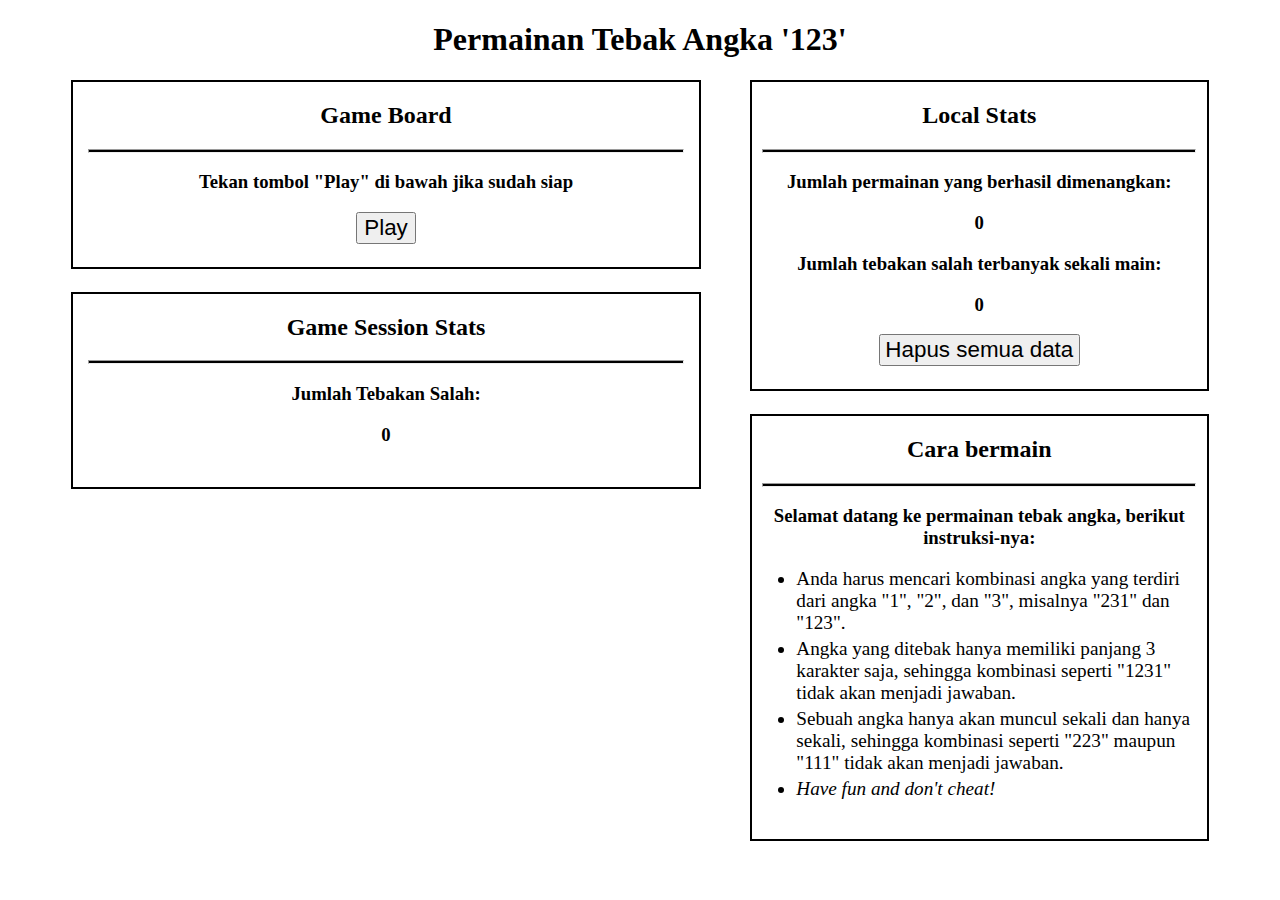
<file: implementasi/index.html>
<!DOCTYPE html>
<html>
  <head>
    <title>Web Storage Game</title>
    <link rel="stylesheet" href="styles/style.css" />
  </head>
  <body>
    <h1>Permainan Tebak Angka '123'</h1>
    <div class="contents">
      <div class="child-content" id="total-stats">
        <h2>Local Stats</h2>
        <hr />
        <div id="all-local-stats">
          <div class="local-stat-item">
            <h3>Jumlah permainan yang berhasil dimenangkan:</h3>
            <h3 id="local-total-victory-field"></h3>
          </div>
          <div class="local-stat-item">
            <h3>Jumlah tebakan salah terbanyak sekali main:</h3>
            <h3 id="local-maximum-attempt-field"></h3>
          </div>
          <button class="button" id="destroy-data-button">
            Hapus semua data
          </button>
        </div>
      </div>

      <div class="child-content" id="gameboard">
        <h2>Game Board</h2>
        <hr />
        <div id="before-game-display">
          <h3>Tekan tombol "Play" di bawah jika sudah siap</h3>
          <button class="button" id="play-button">Play</button>
        </div>
        <div id="during-game-display" hidden>
          <h3>Silahkan menebak angka!</h3>
          <h3>Jawaban Anda:</h3>
          <h1>
            "<u><span id="session-user-answer-field"></span></u>"
          </h1>
          <button class="answer-button" id="answer-1-button">1</button>
          <button class="answer-button" id="answer-2-button">2</button>
          <button class="answer-button" id="answer-3-button">3</button>
          <h3>
            "<span id="session-user-wrong-answer-field"></span>" bukanlah
            jawabannya...
          </h3>
          <br /><br />
        </div>
        <div id="after-game-display" hidden>
          <h3>Selamat Tebakan Anda benar!</h3>
          <h3>Jawabannya adalah:</h3>
          <h1>"<span id="session-true-answer-field"></span>"</h1>
          <h3><i></i>Refresh halaman ini untuk mencoba lagi</h3>
        </div>
      </div>

      <div class="child-content" id="session-stats">
        <h2>Game Session Stats</h2>
        <hr />
        <div id="all-session-stats">
          <div class="session-stat-item">
            <h3>Jumlah Tebakan Salah:</h3>
            <h3 id="session-user-attempts-amount-field"></h3>
          </div>
        </div>
      </div>

      <div class="child-content" id="instructions">
        <h2>Cara bermain</h2>
        <hr />
        <h3>Selamat datang ke permainan tebak angka, berikut instruksi-nya:</h3>
        <ul id="instructions-list">
          <li>
            Anda harus mencari kombinasi angka yang terdiri dari angka "1", "2",
            dan "3", misalnya "231" dan "123".
          </li>
          <li>
            Angka yang ditebak hanya memiliki panjang 3 karakter saja, sehingga
            kombinasi seperti "1231" tidak akan menjadi jawaban.
          </li>
          <li>
            Sebuah angka hanya akan muncul sekali dan hanya sekali, sehingga
            kombinasi seperti "223" maupun "111" tidak akan menjadi jawaban.
          </li>
          <li><i>Have fun and don't cheat!</i></li>
        </ul>
      </div>
    </div>

    <script src="js/index.js" type="text/javascript"></script>
  </body>
</html>
</file>
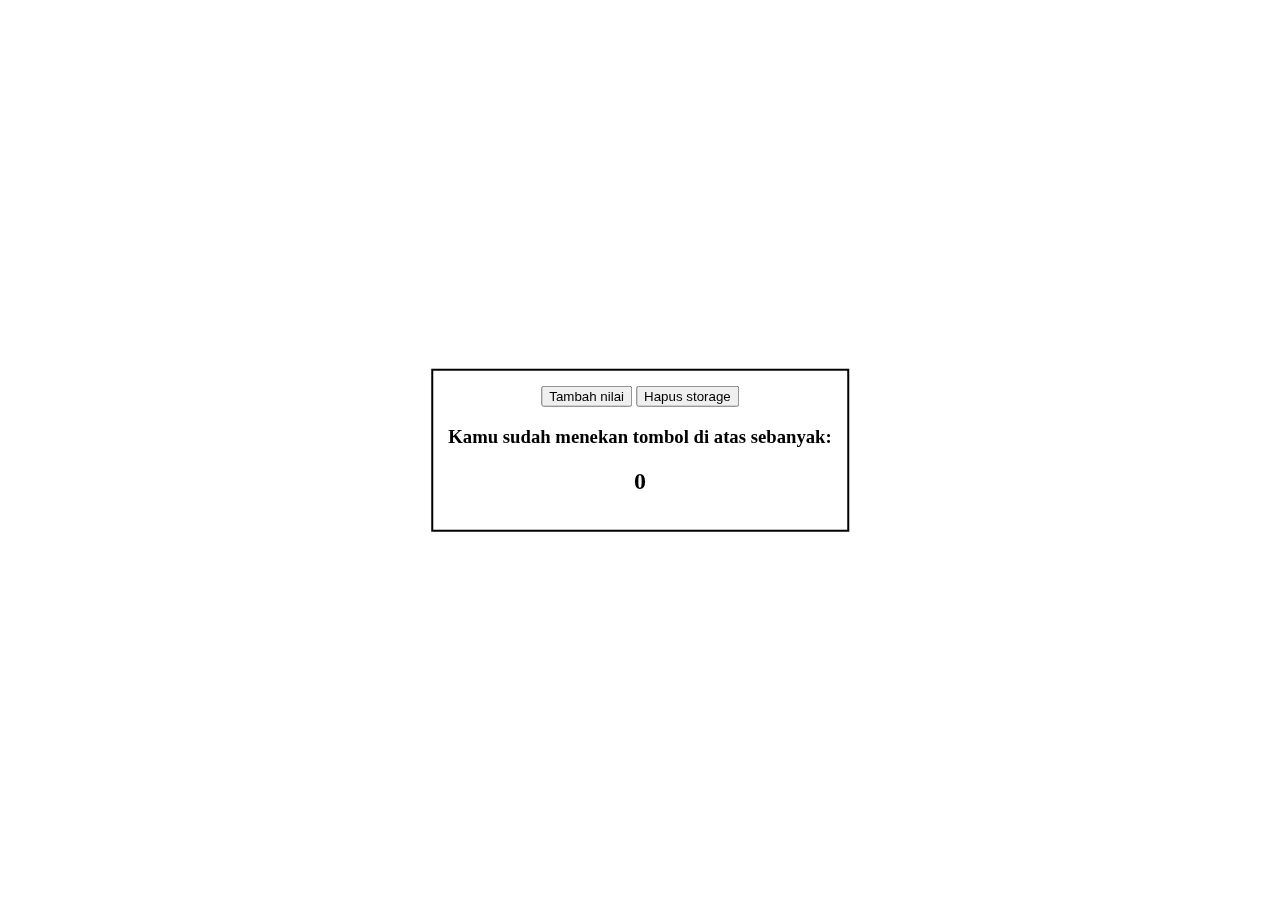
<file: local-storage.html>
<!DOCTYPE html>
<html>
  <head>
    <title>Web Storage World - Local Storage</title>
    <style>
      .contents {
        text-align: center;
        position: fixed;
        top: 50%;
        left: 50%;
        transform: translate(-50%, -50%);
        border: 2px solid black;
        padding: 15px;
      }

      #generateButton {
        margin-top: 5px;
        margin-bottom: 15px;
      }
    </style>
  </head>
  <body>
    <div class="contents">
      <button id="incrementButton">Tambah nilai</button>
      <button id="clear">Hapus storage</button>
      <h3>Kamu sudah menekan tombol di atas sebanyak:</h3>
      <h2 id="count">0</h2>
    </div>

    <script>
      const localStorageKey = "PRESS_FREQUENCY";

      // pengecekan apakah data localStorage dengan key count tersedia atau belum
      if (typeof Storage !== "undefined") {
        if (localStorage.getItem(localStorageKey) === null) {
          // Jika item pada local storage belum ada
          // maka akan diberi nilai awal yakni 0
          localStorage.setItem(localStorageKey, 0);
        }
        const Incrementbutton = document.querySelector("#incrementButton");
        const clearButton = document.querySelector("#clear");
        const countDisplay = document.querySelector("#count");

        // memberikan nilai item dari local storage
        countDisplay.innerText = localStorage.getItem(localStorageKey);

        // mengupdate nilai dari item local storage jika tombol ditekan
        Incrementbutton.addEventListener("click", function () {
          let count = localStorage.getItem(localStorageKey);
          count++;
          localStorage.setItem(localStorageKey, count);
          countDisplay.innerText = localStorage.getItem(localStorageKey);
          console.log("sudah ditekan sebanyak").value;
        });

        // memberikan nilai 0 ke tampilan karena di-reset dan menghapus item
        clearButton.addEventListener("click", function () {
          localStorage.removeItem(localStorageKey);
          countDisplay.innerText = 0;
          console.log("hapus data").value;
        });
      } else {
        alert("Browser yang Anda gunakan tidak mendukung Web Storage");
      }
    </script>
  </body>
</html>
</file>
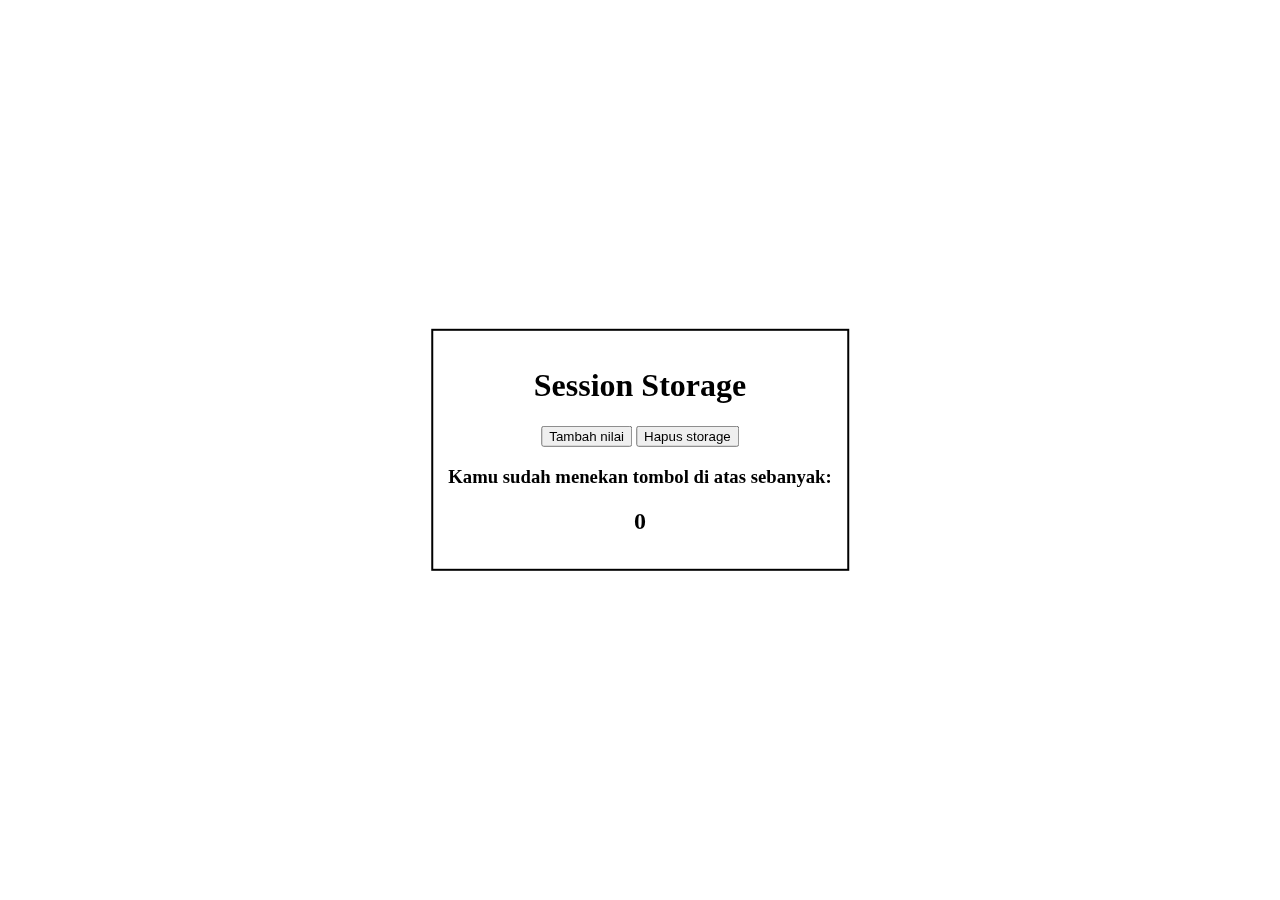
<file: session-storage.html>
<!DOCTYPE html>
<html>
  <head>
    <title>Web Storage World</title>
    <style>
      .contents {
        position: fixed;
        top: 50%;
        left: 50%;
        transform: translate(-50%, -50%);
        border: 2px solid black;
        padding: 15px;
      }

      #generateButton {
        margin-top: 5px;
        margin-bottom: 15px;
      }
    </style>
  </head>
  <body>
    <div class="contents" align="center">
      <h1>Session Storage</h1>
      <button id="incrementButton">Tambah nilai</button>
      <button id="clear">Hapus storage</button>
      <h3>Kamu sudah menekan tombol di atas sebanyak:</h3>
      <h2 id="count">0</h2>
    </div>

    <script>
      const sessionStorageKey = "PRESS_FREQUENCY";

      // pengecekan apakah data sessionStorage dengan key count tersedia atau belum
      if (typeof Storage !== "undefined") {
        if (sessionStorage.getItem(sessionStorageKey) === null) {
          // Jika item pada session storage belum ada
          // maka akan atur dengan nilai awal yakni 0
          sessionStorage.setItem(sessionStorageKey, 0);
        }

        const Incrementbutton = document.querySelector("#incrementButton");
        const clearButton = document.querySelector("#clear");
        const countDisplay = document.querySelector("#count");

        // memberikan nilai item dari session storage
        countDisplay.innerText = sessionStorage.getItem(sessionStorageKey);

        // mengupdate nilai dari item session storage jika tombol ditekan
        Incrementbutton.addEventListener("click", function () {
          let count = sessionStorage.getItem(sessionStorageKey);
          count++;
          sessionStorage.setItem(sessionStorageKey, count);
          countDisplay.innerText = sessionStorage.getItem(sessionStorageKey);
        });

        // memberikan nilai 0 ke tampilan karena di-reset dan menghapus item
        clearButton.addEventListener("click", function () {
          sessionStorage.removeItem(sessionStorageKey);
          countDisplay.innerText = 0;
        });
      } else {
        alert("Browser yang Anda gunakan tidak mendukung Web Storage");
      }
    </script>
  </body>
</html>
</file>
<file: implementasi/styles/style.css>
hr {
    height: 2px;
    color: black;
    background-color: black;
    width: 95%;
  }

  h1,
  h2,
  h3 {
    text-align: center;
  }

  li {
    margin-top: 1%;
    margin-bottom: 1%;
    font-size: 120%;
  }

  .contents {
    text-align: center;
    margin-left: 5%;
    margin-right: 5%;
  }

  .child-content {
    border: 2px solid black;
    padding-bottom: 2%;
    margin-bottom: 1%;
  }

  .button {
    justify-content: center;
    align-items: center;
    justify-items: center;
    align-self: center;
    padding-left: 1%;
    padding-right: 1%;
    font-size: 140%;
  }

  .answer-button {
    margin-left: 2%;
    margin-right: 2%;
    padding: 2%;
    font-size: 140%;
    width: 12%;
  }

  #total-stats {
    float: right;
    width: 40%;
    height: 50%;
  }

  #gameboard {
    float: left;
    width: 55%;
    height: 40%;
  }

  #session-stats {
    float: left;
    margin-top: 1%;
    width: 55%;
  }

  #instructions {
    float: right;
    margin-top: 1%;
    width: 40%;
  }

  #instructions-list {
    text-align: left;
    margin-left: 1%;
    margin-right: 1%;
  }
</file>
